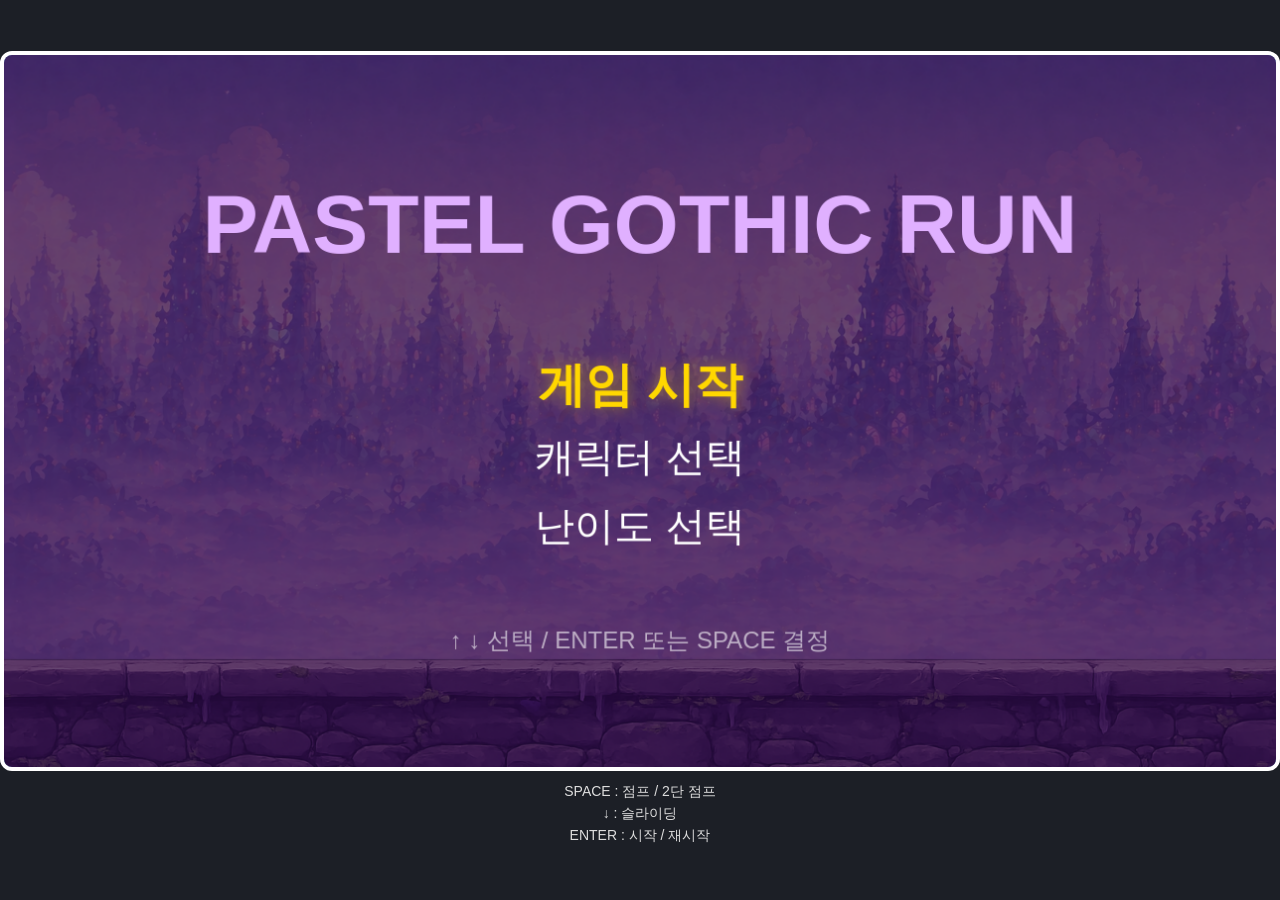
<file: index.html>
<!DOCTYPE html>
<html lang="ko">
<head>
  <meta charset="UTF-8" />
  <meta name="viewport" content="width=device-width, initial-scale=1.0" />
  <title>HTML5 Canvas Running Game Prototype</title>
  <link rel="stylesheet" href="./style.css" />
</head>
<body>
  <div id="gameWrap">
    <canvas id="gameCanvas" width="1280" height="720"></canvas>

    <div id="uiPanel">
      <p>SPACE : 점프 / 2단 점프</p>
      <p>↓ : 슬라이딩</p>
      <p>ENTER : 시작 / 재시작</p>
    </div>
  </div>

  <!-- 라이브러리 없이 순수 JS만 사용합니다. -->
  <script src="./js/config.js"></script>
  <script src="./js/assetLoader.js"></script>
  <script src="./js/background.js"></script>
  <script src="./js/objects.js"></script>
  <script src="./js/player.js"></script>
  <script src="./js/patternManager.js"></script>
  <script src="./js/main.js"></script>
</body>
</html>
</file>
<file: style.css>
* {
  box-sizing: border-box;
}

body {
  margin: 0;
  background: #1c1f26;
  font-family: Arial, sans-serif;
  color: white;

  display: flex;
  justify-content: center;
  align-items: center;
  min-height: 100vh;
}

/* 게임 전체 영역 */
#gameWrap {
  position: relative;
}

/* Canvas 중앙 정렬 및 테두리 */
#gameCanvas {
  display: block;
  width: 1280px;
  height: 720px;
  background: #87ceeb;
  border: 4px solid #ffffff;
  border-radius: 12px;
}

/* 조작법 UI */
#uiPanel {
  margin-top: 12px;
  text-align: center;
  font-size: 14px;
  color: #dddddd;
}

#uiPanel p {
  margin: 4px 0;
}
</file>
